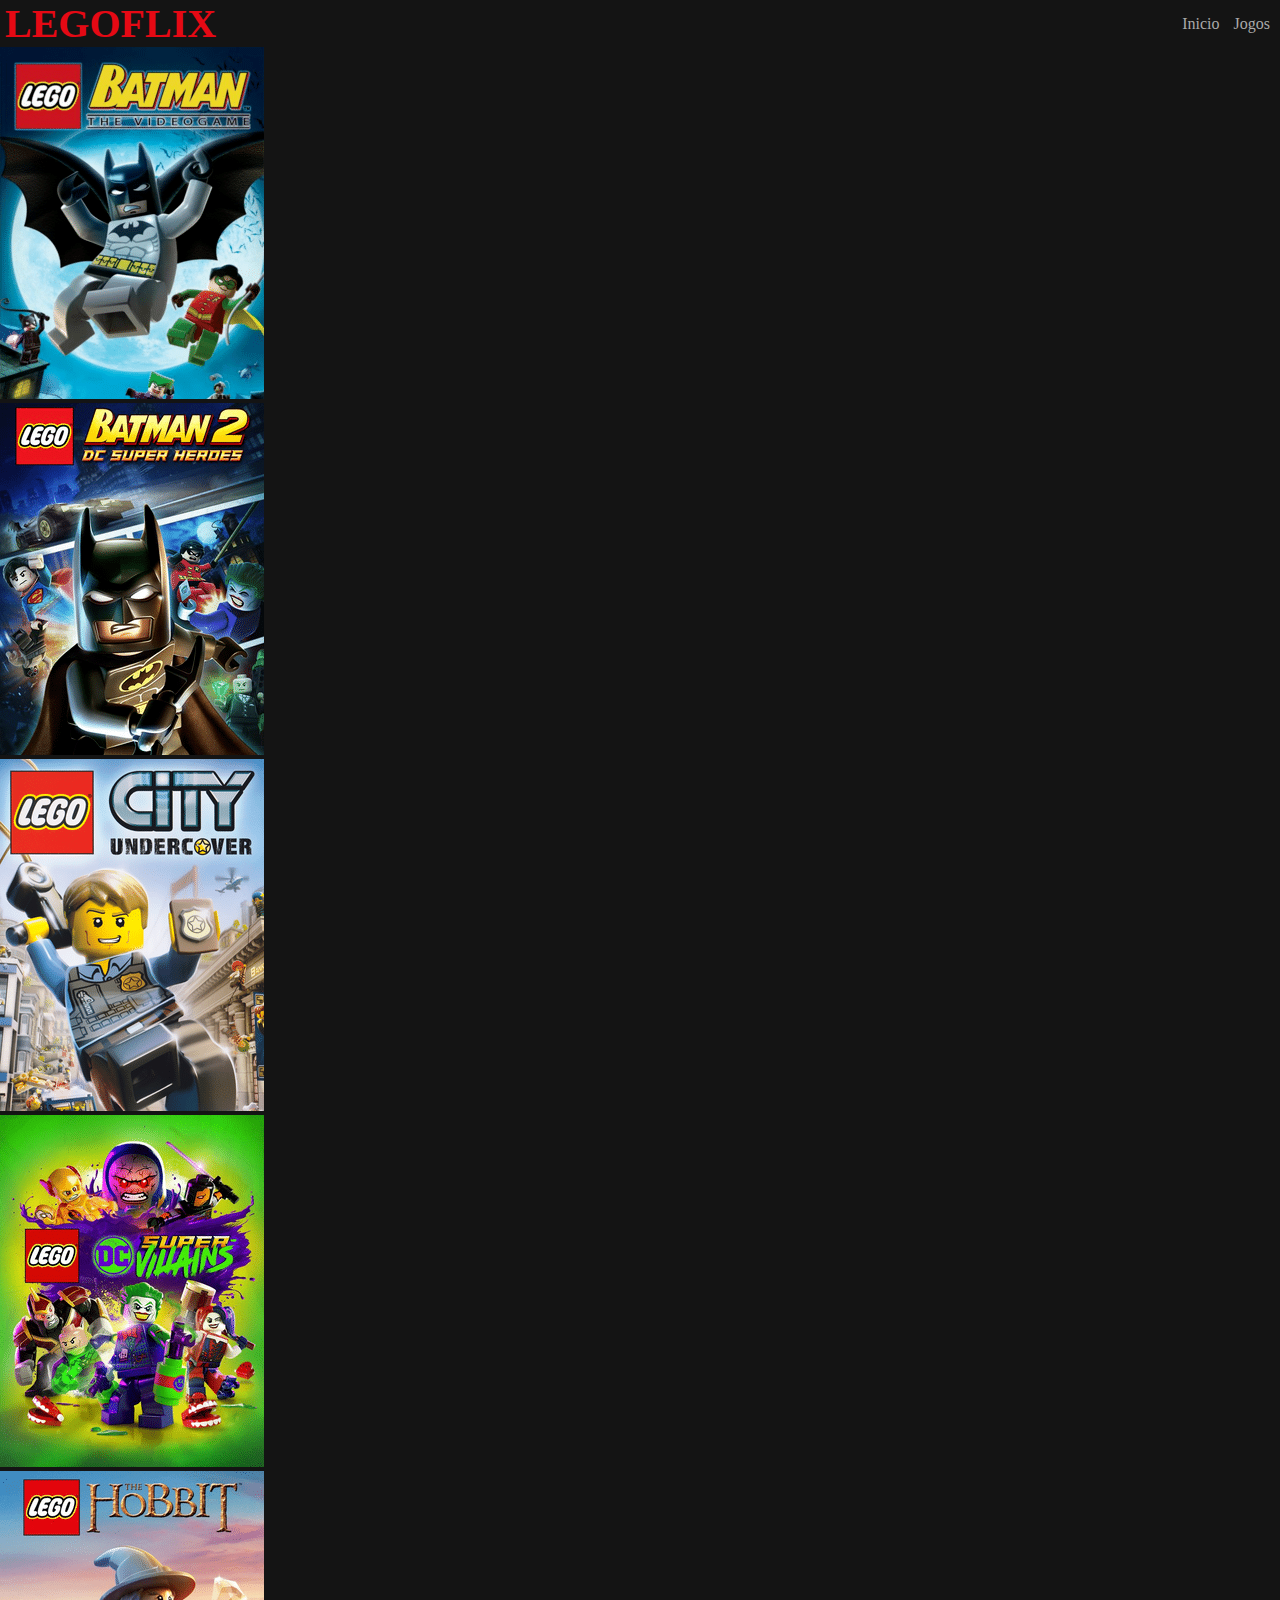
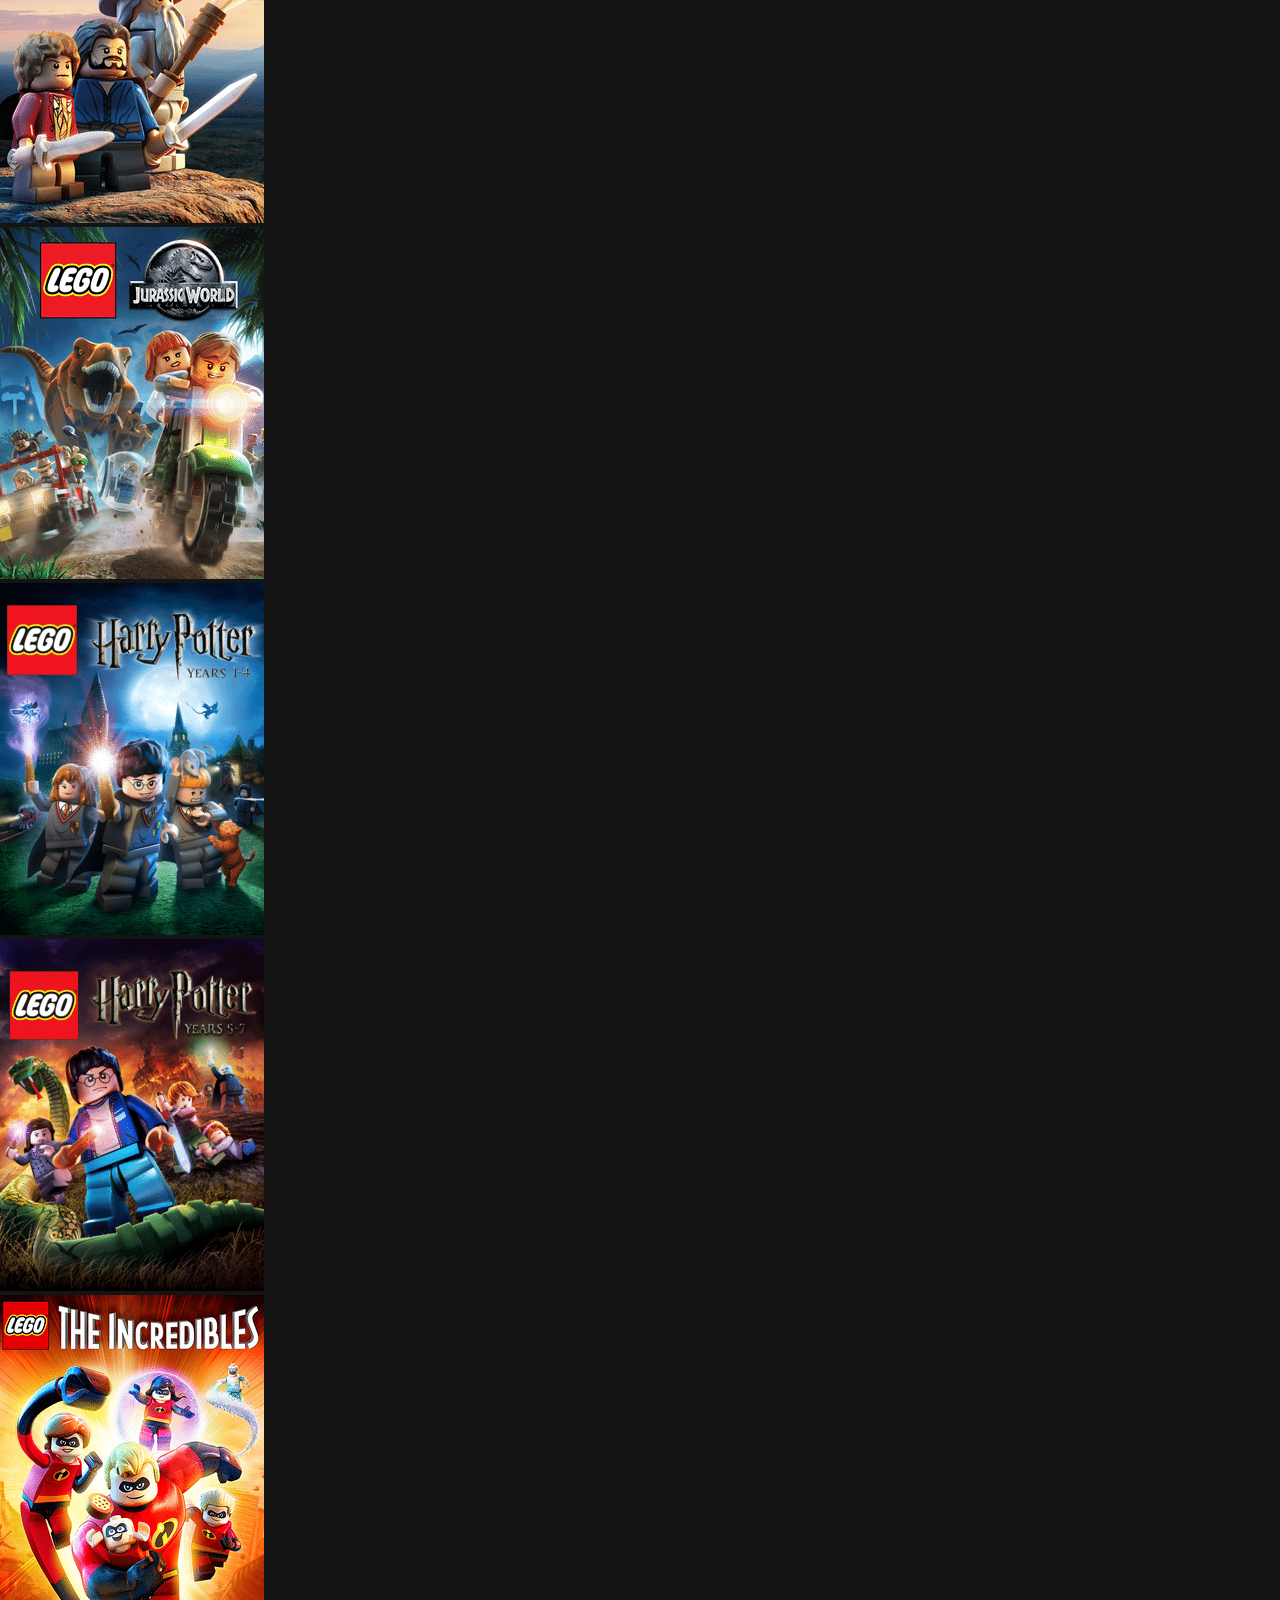
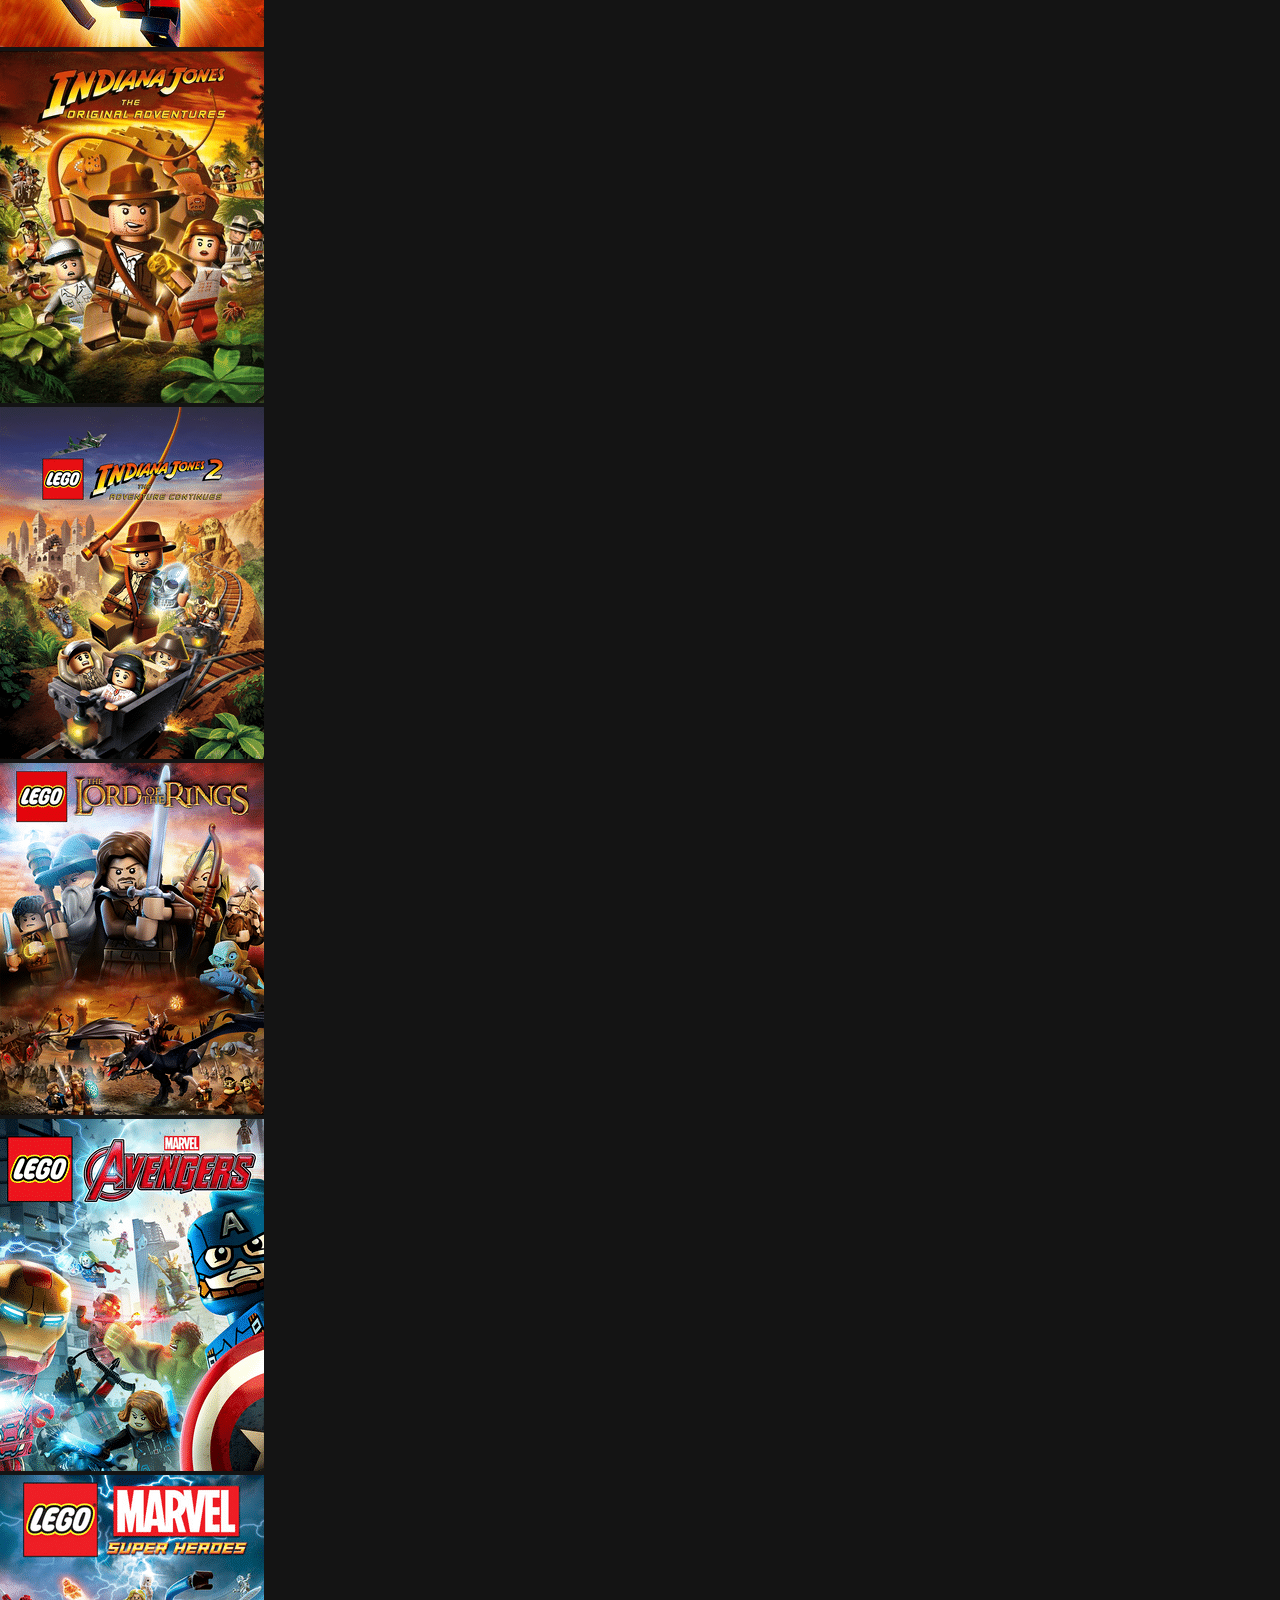
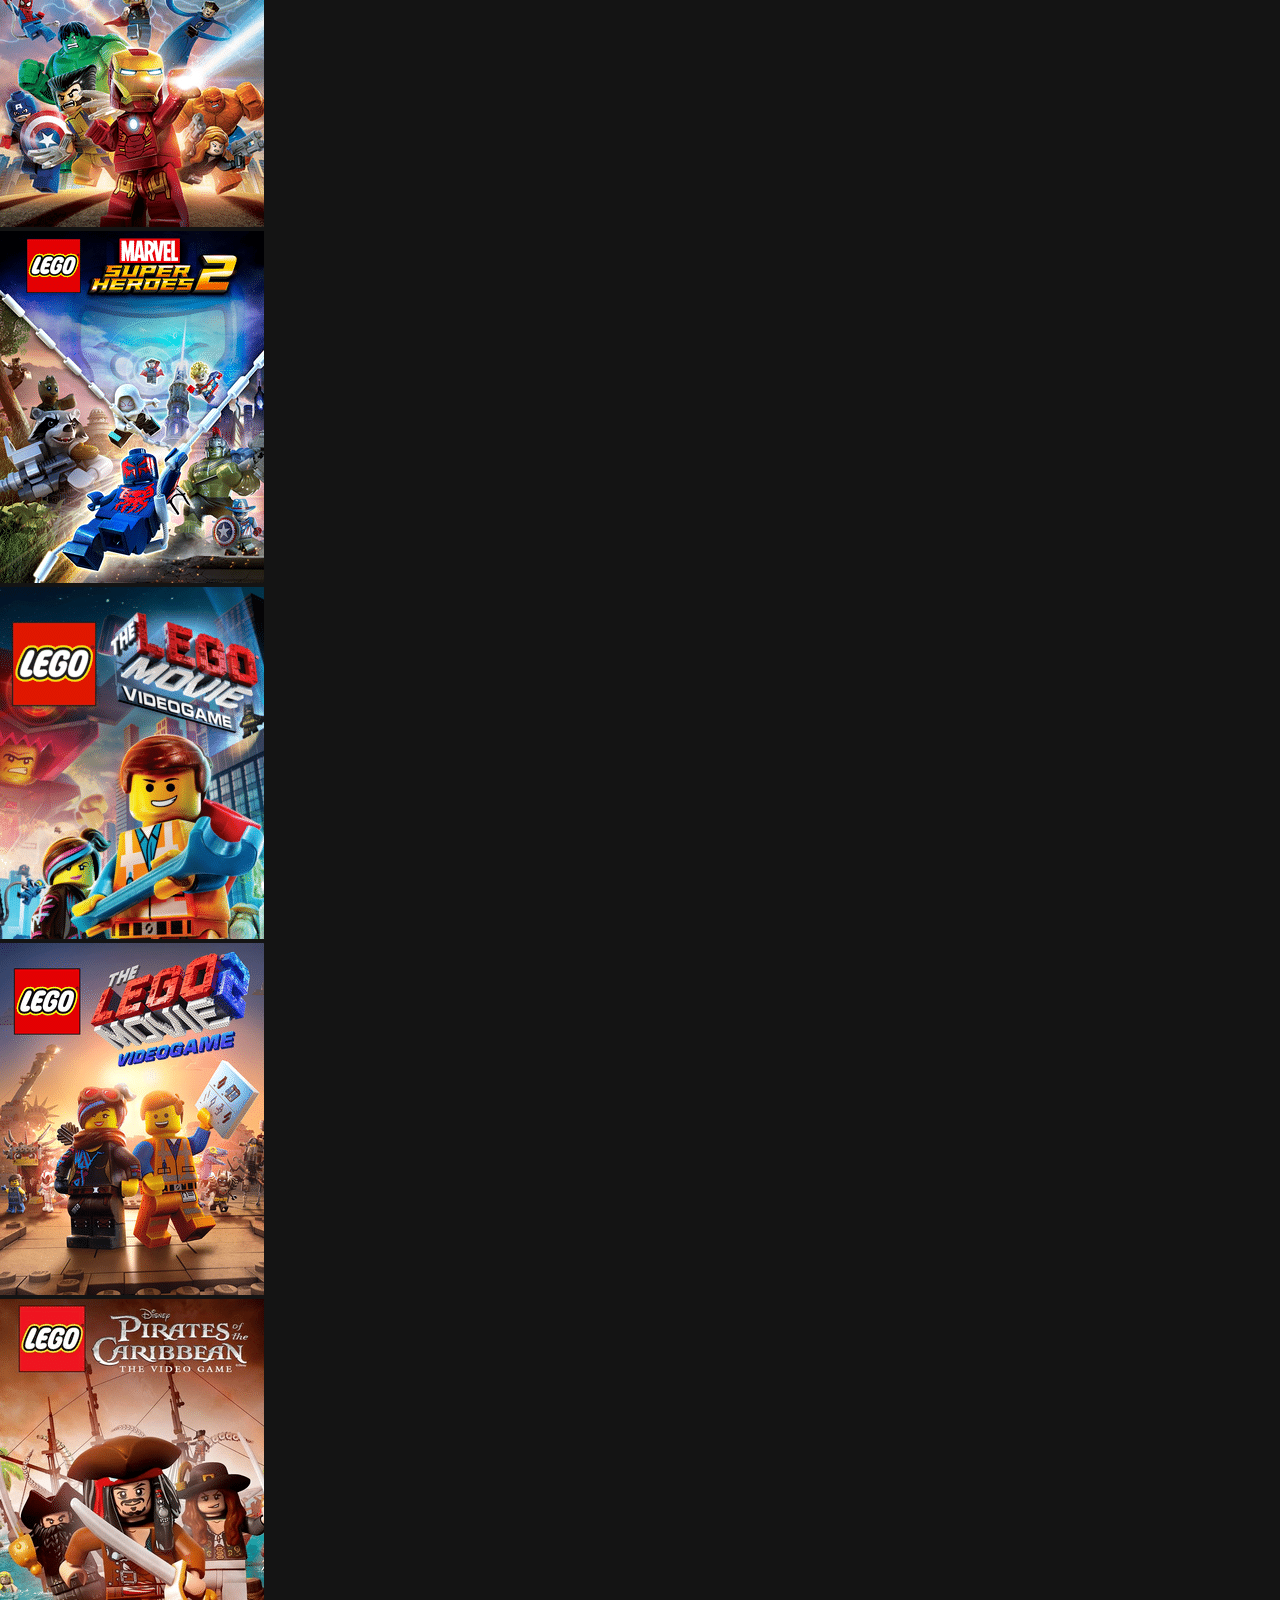
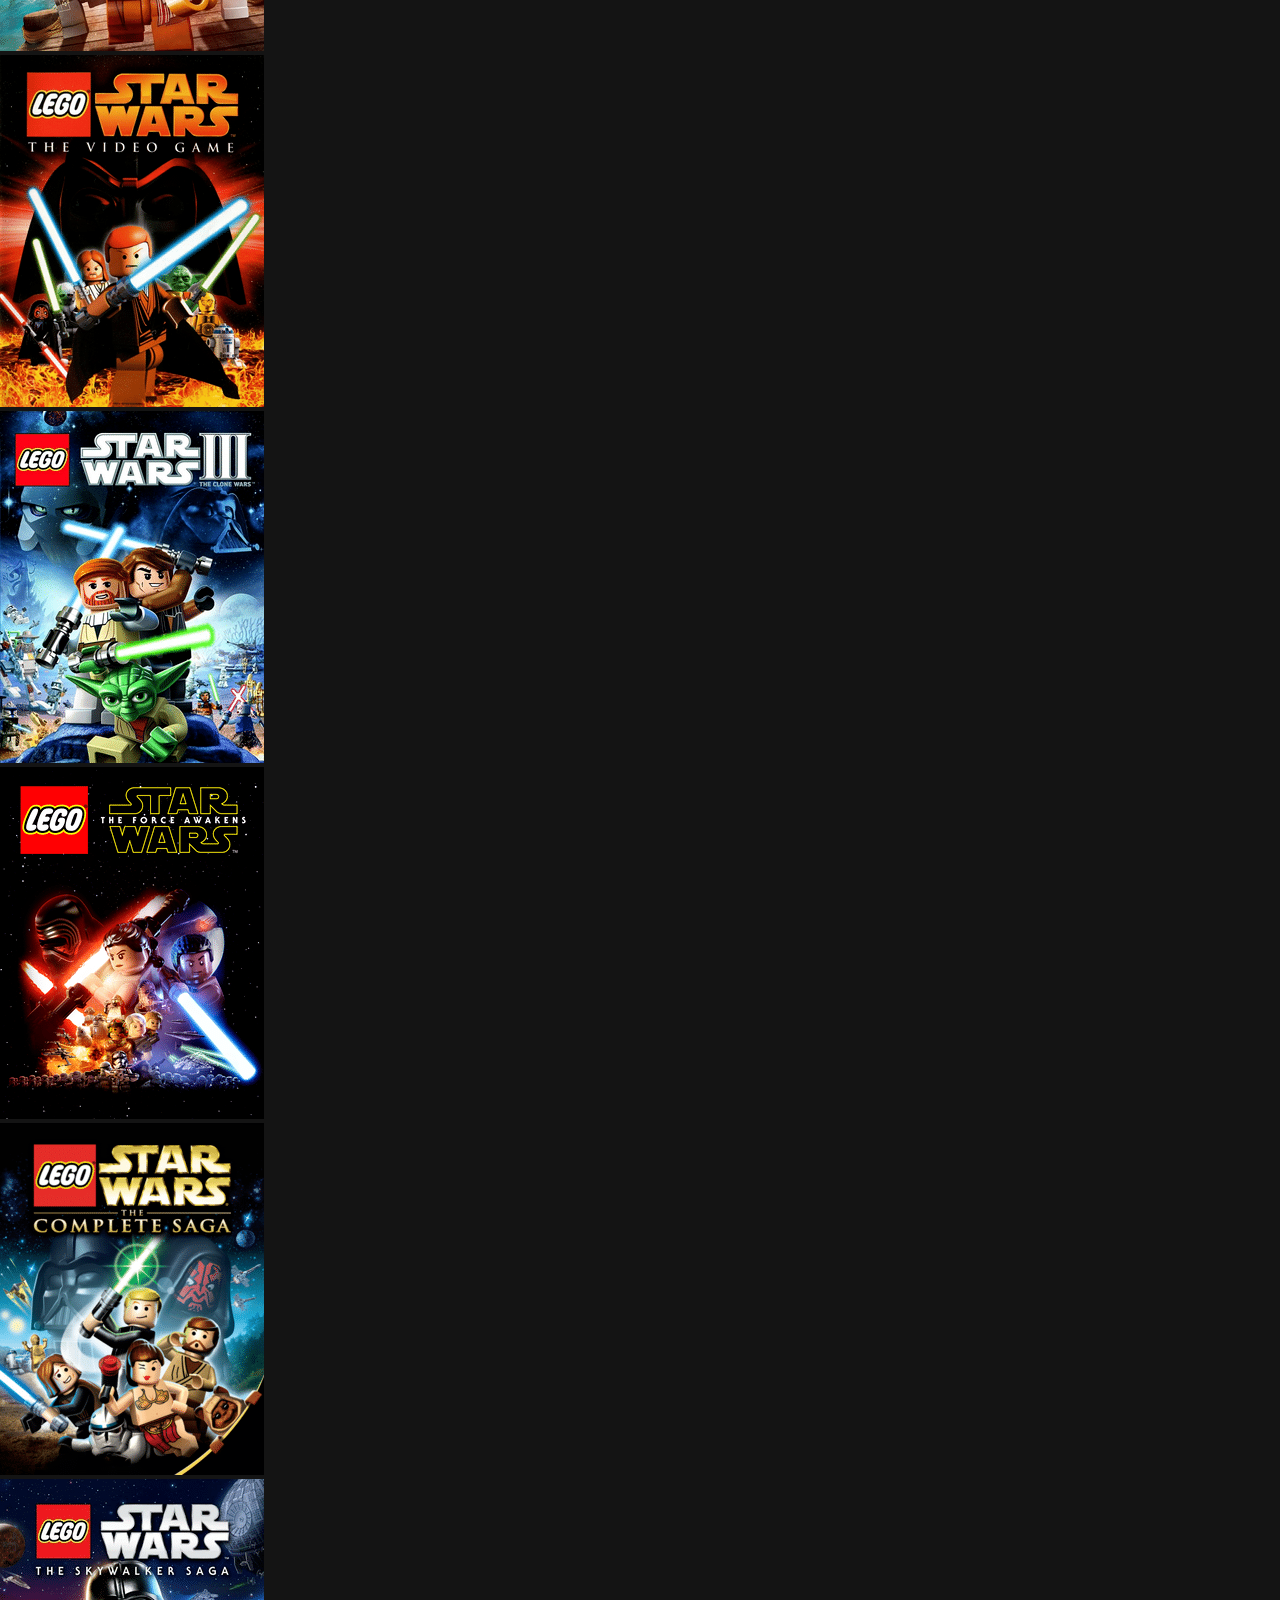
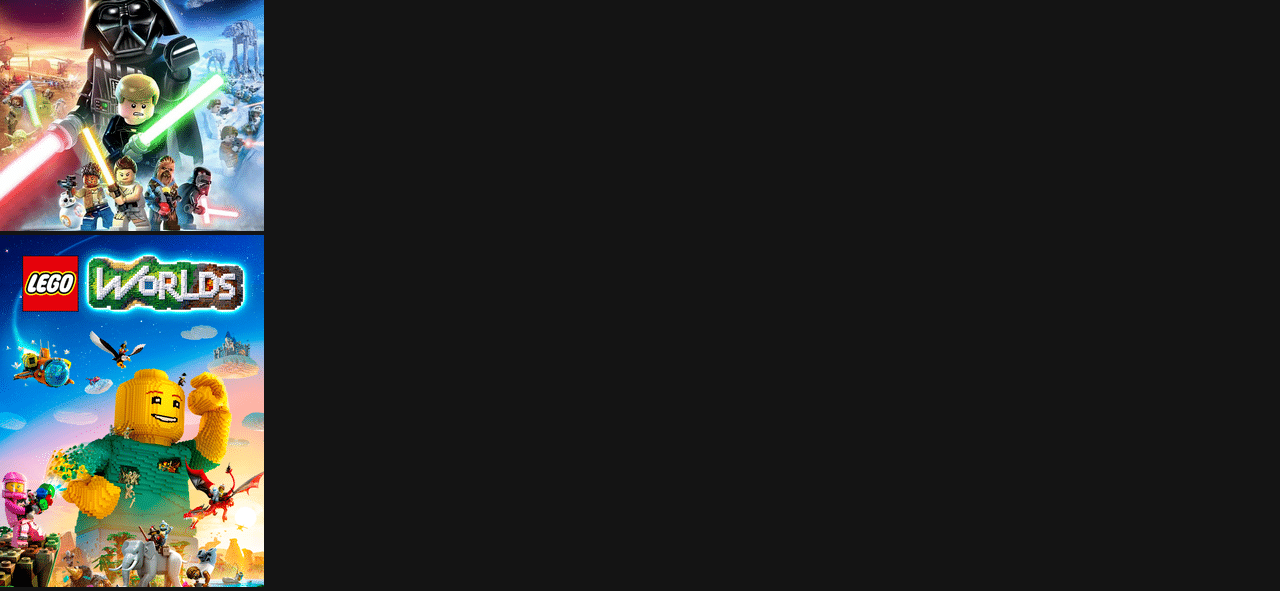
<file: jogos.html>
<!DOCTYPE html>
<html lang="pt-br">
<head>
    <meta charset="UTF-8">
    <meta http-equiv="X-UA-Compatible" content="IE=edge">
    <meta name="viewport" content="width=device-width, initial-scale=1.0">
    <link rel="stylesheet" href="style/main.css">

    <!--owl css-->
    <link rel="stylesheet" href="style/owl/owl.carousel.min.css">
    <link rel="stylesheet" href="style/owl/owl.theme.default.min.css">

    <!--Responsividade-->
    <link rel="stylesheet" href="style/responsive.css">

    <title>JOGOS</title>
</head>
<body>
    <header>
        <div class="container">
            <h2 class="logo">LEGOFLIX   </h2>
            <nav>
                <a href="index.html">Inicio</a>
                <a href="#">Jogos</a>
            </nav>
        </div>
    </header>

    <main>
        <div class="container">
            <div class="biblioteca">
                <div>
                    <img class="capa" src="img/capa-1.png" alt="" srcset="">
                </div>
                <div>
                    <img class="capa" src="img/capa-2.png" alt="" srcset="">
                </div>
                <div>
                    <img class="capa" src="img/capa-4.png" alt="" srcset="">
                </div>
                <div>
                    <img class="capa" src="img/capa-5.png" alt="" srcset="">
                </div>
                <div>
                    <img class="capa" src="img/capa-6.png" alt="" srcset="">
                </div>
                <div>
                    <img class="capa" src="img/capa-7.png" alt="" srcset="">
                </div>    
                <div>
                    <img class="capa" src="img/capa-8.png" alt="" srcset="">
                </div>
                <div>
                    <img class="capa" src="img/capa-9.png" alt="" srcset="">
                </div>
                <div>
                    <img class="capa" src="img/capa-10.png" alt="" srcset="">
                </div>
                <div>
                    <img class="capa" src="img/capa-11.png" alt="" srcset="">
                </div>
                <div>
                    <img class="capa" src="img/capa-12.png" alt="" srcset="">
                </div>
                <div>
                    <img class="capa" src="img/capa-13.png" alt="" srcset="">
                </div>
                <div>
                    <img class="capa" src="img/capa-14.png" alt="" srcset="">
                </div>
                <div>
                    <img class="capa" src="img/capa-15.png" alt="" srcset="">
                </div>
                <div>
                    <img class="capa" src="img/capa-16.png" alt="" srcset="">
                </div>
                <div>
                    <img class="capa" src="img/capa-17.png" alt="" srcset="">
                </div>
                <div>
                    <img class="capa" src="img/capa-18.png" alt="" srcset="">
                </div>
                <div>
                    <img class="capa" src="img/capa-19.png" alt="" srcset="">
                </div>
                <div>
                    <img class="capa" src="img/capa-20.png" alt="" srcset="">
                </div>
                <div>
                    <img class="capa" src="img/capa-21.png" alt="" srcset="">
                </div>
                <div>
                    <img class="capa" src="img/capa-22.png" alt="" srcset="">
                </div>
                <div>
                    <img class="capa" src="img/capa-23.png" alt="" srcset="">
                </div>
                <div>
                    <img class="capa" src="img/capa-24.png" alt="" srcset="">
                </div>
                <div>
                    <img class="capa" src="img/capa-25.png" alt="" srcset="">
                </div>
            </div>
        </div>
    </main>
</body>
</html>
</file>
<file: style/main.css>
:root{
    --vermelho:#E50914;
    --preto: #141414;
    --cinza: #AAA;
    --branco: #FFF;
}

*{
    margin: 0;
    padding: 0;
    box-sizing: border-box;
}

body{
    background: var(--preto);
    font-family: 'Times New Roman', Times, serif;
    color: var(--branco);
}

/*base*/

header .container{
    display: flex;
    flex-direction: row;
    align-items: center;
    justify-content: space-between;
}

header .logo{
    margin-left: 5px;
    color: var(--vermelho);
    font-family: 'Arial Black', Times;
    font-size: 40px;
}

header nav a{
    text-decoration: none;
    color: var(--cinza);
    margin-right: 10px;
}

header nav a:hover{
    color: var(--branco);
}

/*filme principal*/
.filme-principal{
    font-size: 16px;
    background: linear-gradient(rgb(0,0,0,.50),rgb(0,0,0,.50) 100%) ,url(../img/capa-BT2.jpg);

    height: 400px;
    background-size:cover;
    display: flex;
    flex-direction: column;
    justify-content: center;
    align-items: flex-start;
}

.filme-principal .descricao{
    margin-top: 10px;
    margin-bottom: 90px;
}

.titulo{
    margin-top: 15%;
    font-size: 50px;
    font-family: 'Trebuchet MS', 'Lucida Sans Unicode', 'Lucida Grande', 'Lucida Sans', Arial, sans-serif;
}

.botao{
    background-color: rgba(0,0,0,.50);
    border:none;
    color: white;

    padding: 15px 30px;
    margin-right: 15px;
    font-size: 12px;

    cursor: pointer;
    transition: .3s ease all
}

.botao:hover{
    background-color: white;
    color: black;
}

.botao i{
    margin-right: 8px;
}
</file>
<file: style/responsive.css>
@media screen and (max-width:700px) {
    header .container{
        display: flex;
        flex-direction: column;
    }

    .botao{
        margin-top: 5px;
        width: 300px;
    }
}

@media screen and (min-width: 1000px) {
    .descricao{
        width: 50%;
    }
}
</file>
